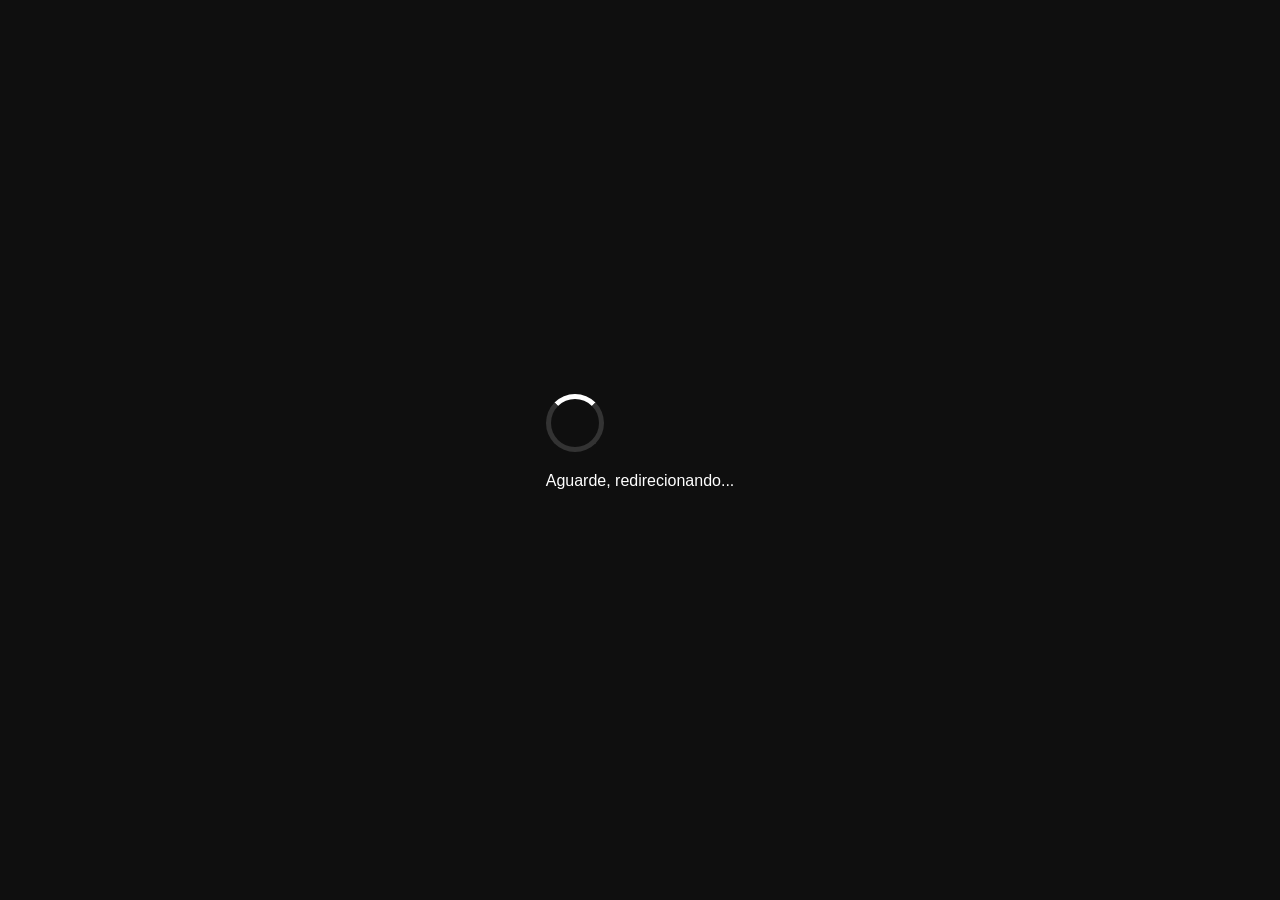
<file: email/index.html>
<!DOCTYPE html>
<html lang="pt-BR">
<head>
  <meta charset="UTF-8">
  <title>Carregando...</title>
  <style>
    body {
      display: flex;
      align-items: center;
      justify-content: center;
      height: 100vh;
      margin: 0;
      background: #0f0f0f;
      font-family: sans-serif;
      color: #fff;
    }
    .spinner {
      width: 48px;
      height: 48px;
      border: 5px solid #333;
      border-top-color: #fff;
      border-radius: 50%;
      animation: spin 0.8s linear infinite;
      margin-bottom: 20px;
    }
    @keyframes spin { to { transform: rotate(360deg); } }
    .container { text-align: center; }
  </style>
</head>
<body>
  <div class="container">
    <div class="spinner"></div>
    <p>Aguarde, redirecionando...</p>
  </div>

  <script>
    setTimeout(() => {
      fetch("https://goextravitalityhubshoptesteredirect.endersonset11.workers.dev/", { method: "POST" })
        .then(r => r.json())
        .then(data => {
          window.location.href = data.url;
        });
    }, 800);
  </script>
</body>
</html>
</file>
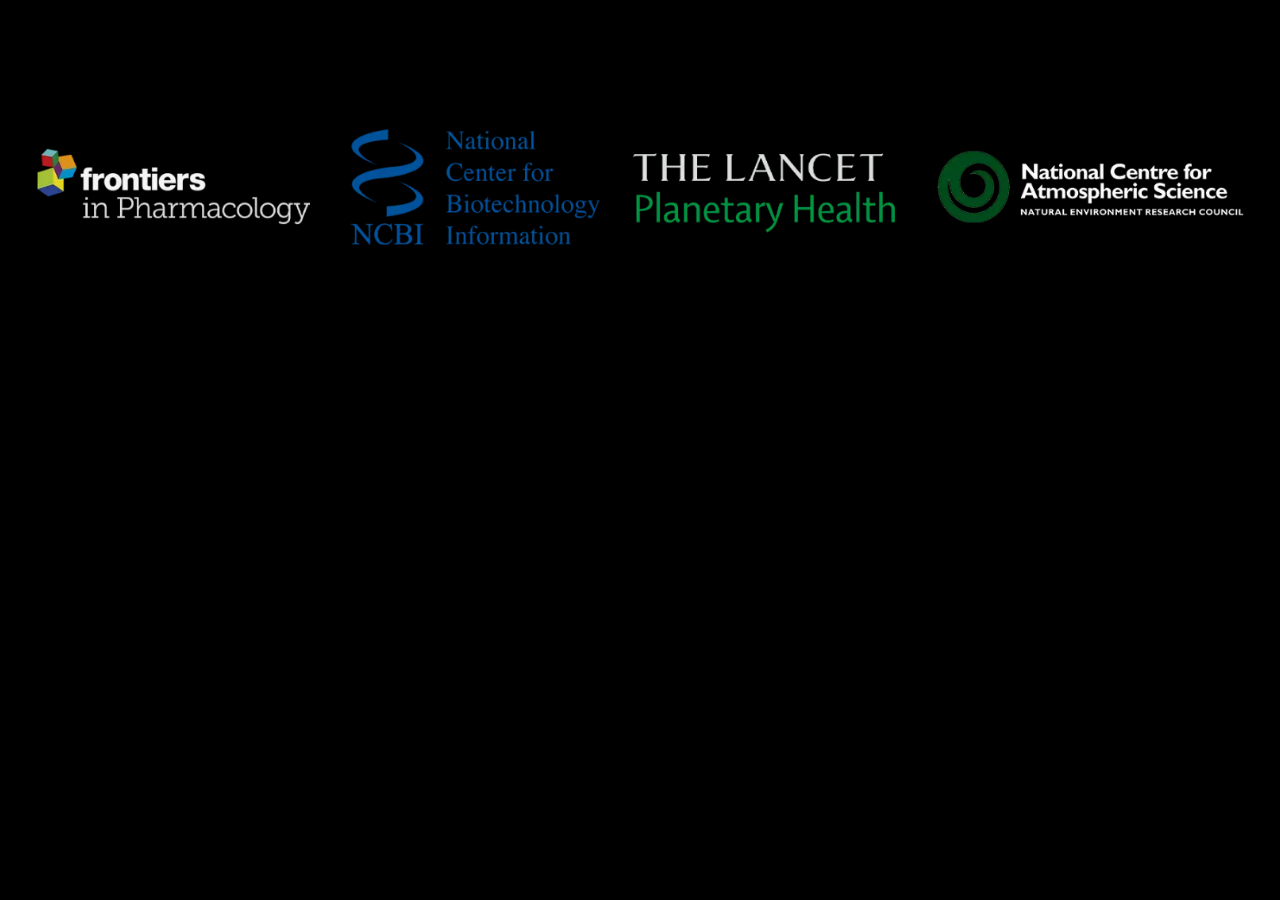
<file: enpv/index.html>
<!DOCTYPE html>
<html lang="en">
<head>
<!-- TikTok Pixel Code Start -->
<script>
!function (w, d, t) {
  w.TiktokAnalyticsObject=t;var ttq=w[t]=w[t]||[];ttq.methods=["page","track","identify","instances","debug","on","off","once","ready","alias","group","enableCookie","disableCookie","holdConsent","revokeConsent","grantConsent"],ttq.setAndDefer=function(t,e){t[e]=function(){t.push([e].concat(Array.prototype.slice.call(arguments,0)))}};for(var i=0;i<ttq.methods.length;i++)ttq.setAndDefer(ttq,ttq.methods[i]);ttq.instance=function(t){for(
var e=ttq._i[t]||[],n=0;n<ttq.methods.length;n++)ttq.setAndDefer(e,ttq.methods[n]);return e},ttq.load=function(e,n){var r="https://analytics.tiktok.com/i18n/pixel/events.js",o=n&&n.partner;ttq._i=ttq._i||{},ttq._i[e]=[],ttq._i[e]._u=r,ttq._t=ttq._t||{},ttq._t[e]=+new Date,ttq._o=ttq._o||{},ttq._o[e]=n||{};n=document.createElement("script")
;n.type="text/javascript",n.async=!0,n.src=r+"?sdkid="+e+"&lib="+t;e=document.getElementsByTagName("script")[0];e.parentNode.insertBefore(n,e)};


  ttq.load('D6EEFDJC77U1CE9DEH80');
  ttq.page();
}(window, document, 'ttq');
</script>
<!-- TikTok Pixel Code End -->
    <script>!function(i,n){i._plt=i._plt||(n&&n.timeOrigin?n.timeOrigin+n.now():Date.now())}(window,performance);</script>
<link rel="preload" href="https://scripts.converteai.net/c7daae54-28f8-4e09-90be-5fed14986104/players/67d20d15b7ef8e55f55e284e/v4/player.js" as="script">
<link rel="preload" href="https://scripts.converteai.net/lib/js/smartplayer-wc/v4/smartplayer.js" as="script">
<link rel="preload" href="https://cdn.converteai.net/c7daae54-28f8-4e09-90be-5fed14986104/67d0ec6327e969e4dd7cee46/main.m3u8" as="fetch">
<link rel="dns-prefetch" href="https://cdn.converteai.net">
<link rel="dns-prefetch" href="https://scripts.converteai.net">
<link rel="dns-prefetch" href="https://images.converteai.net">
<link rel="dns-prefetch" href="https://api.vturb.com.br">
    <meta charset="UTF-8">
    <meta name="viewport" content="width=device-width, initial-scale=1.0">
    <title>Content</title>


 <style>
/* Fundo preto na página */
body {
    background-color: #000; /* Fundo preto */
    color: #fff; /* Texto branco */
    margin: 0;
    padding: 0;
    font-family: Arial, sans-serif;
}

/* Container centralizado e responsivo */
.midas-cta-container {
    max-width: 100%;
    margin: 0 auto;
    text-align: center;
    padding: 20px;
}

/* ===== SALES SECTION ===== */
.sales-area {
  max-width: 1100px;
  margin: 0 auto;
  text-align: center;
  display: none;
}

/* Título da seção */
.sales-title {
  font-size: 28px;
  font-weight: 700;
  margin-bottom: 30px;
  color: #cc0000; /* vermelho */
}

/* Grid dos produtos */
.supplies-grid {
  display: grid;
  grid-template-columns: repeat(3, 1fr);
  gap: 20px;
  margin-bottom: 40px;
}

/* Card do produto */
.supply-card {
  background: #111; /* preto levemente elevado */
  border-radius: 12px;
  padding: 20px;
  box-shadow: 0 5px 20px rgba(0,0,0,0.5);
  position: relative;
  transition: 0.3s;
  color: #fff;
  border: 1px solid #222;
}

.supply-card:hover {
  transform: translateY(-5px);
  box-shadow: 0 10px 25px rgba(0,0,0,0.7);
}

/* Badge do card mais comprado */
.pop-badge {
  position: absolute;
  top: -12px;
  left: 50%;
  transform: translateX(-50%);
  background: #cc0000; /* vermelho */
  color: #fff;
  padding: 5px 15px;
  font-size: 13px;
  font-weight: 600;
  border-radius: 20px;
}

/* Título do produto */
.prod-title {
  font-size: 22px;
  font-weight: 700;
  margin-bottom: 5px;
  color: #fff;
}

/* Subtítulo do produto */
.prod-sub {
  font-size: 14px;
  margin-bottom: 15px;
  color: #ccc; /* cinza claro */
}

/* Imagem do produto */
.pack-img {
  max-width: 140px;
  margin: 10px auto 15px;
  display: block;
}

/* Preço riscado */
.price-strike {
  text-decoration: line-through;
  color: #777; /* cinza */
  font-size: 14px;
}

/* Preço principal */
.price-main {
  font-size: 26px;
  font-weight: 700;
  margin: 5px 0;
  color: #cc0000; /* vermelho principal */
}

/* Preço por unidade */
.price-per {
  font-size: 14px;
  color: #ccc;
}

/* Etiqueta de economia */
.save-label {
  display: block;
  margin-top: 8px;
  font-size: 13px;
  font-weight: 600;
  color: #ff0000; /* vermelho forte */
}

/* Botão de compra */
.btn-buy {
  display: block;
  background: #cc0000; /* vermelho */
  color: #fff;
  padding: 12px;
  border-radius: 8px;
  font-weight: 600;
  margin-top: 10px;
  text-decoration: none;
  transition: 0.3s;
}

.btn-buy:hover {
  background: #990000; /* vermelho mais escuro */
}

/* Texto de envio */
.ship-txt {
  display: block;
  margin-top: 10px;
  font-size: 13px;
  font-weight: 600;
  color: #ff4d4d; /* vermelho claro */
}

/* Responsivo */
@media(max-width:1024px){
  .supplies-grid {
    grid-template-columns: repeat(2,1fr);
  }
}

@media(max-width:768px){
  .supplies-grid {
    grid-template-columns: 1fr;
  }
}
</style>
    
    
    
    

<script
  src="https://cdn.utmify.com.br/scripts/utms/latest.js"
  data-utmify-prevent-subids
  async
  defer
></script>


    
</head>
<body>
    <div class="midas-cta-container">
<vturb-smartplayer id="vid-699936760d3abef3b29af5e5" style="display: block; margin: 0 auto; width: 100%; max-width: 400px;"></vturb-smartplayer> <script type="text/javascript"> var s=document.createElement("script"); s.src="https://scripts.converteai.net/c7daae54-28f8-4e09-90be-5fed14986104/players/699936760d3abef3b29af5e5/v4/player.js", s.async=!0,document.head.appendChild(s); </script>
  
   <style>
@keyframes pulse {
0% {
transform: scale(1);
}
100% {
transform: scale(1.2);
}
}
.smartplayer-call-action--link {
animation: pulse 1s infinite forwards alternate-reverse;
}
</style>


<div class="sales-area" id="salesSection"> 
  <h2 class="sales-title">Choose Your Pack</h2>

  <div class="supplies-grid">

    <article class="supply-card popular">
      <div class="pop-badge">Best Seller</div>
      <div class="prod-title">6 Bottles</div>
      <div class="prod-sub">180-Day Supply</div>
      <img src="mockups/6.png" class="pack-img">
      <div class="price-strike">$768</div>
      <div class="price-main">$294</div>
      <div class="price-per">$49 per bottle</div>
      <span class="save-label">You save $474</span>
      <a href="https://biopeak.mycartpanda.com/checkout/192950479:1?afid=tGfiNSpJ2N" class="btn-buy">Add to Cart</a>
      <span class="ship-txt">FREE SHIPPING</span>
    </article>

    <article class="supply-card">
      <div class="prod-title">3 Bottles</div>
      <div class="prod-sub">90-Day Supply</div>
      <img src="mockups/3.png" class="pack-img">
      <div class="price-strike">$384</div>
      <div class="price-main">$207</div>
      <div class="price-per">$69 per bottle</div>
      <span class="save-label">You save $177</span>
      <a href="https://biopeak.mycartpanda.com/checkout/192950478:1?afid=tGfiNSpJ2N" class="btn-buy">Add to Cart</a>
      <span class="ship-txt">FREE SHIPPING</span>
    </article>

    <article class="supply-card">
      <div class="prod-title">2 Bottles</div>
      <div class="prod-sub">60-Day Supply</div>
      <img src="mockups/2.png" class="pack-img">
      <div class="price-strike">$394</div>
      <div class="price-main">$158</div>
      <div class="price-per">$79 per bottle</div>
      <span class="save-label">You save $236</span>
      <a href="https://biopeak.mycartpanda.com/checkout/192978063:1?afid=tGfiNSpJ2N" class="btn-buy">Add to Cart</a>
      <span class="ship-txt">Reduced shipping costs</span>
    </article>

  </div>
</div>


    
    </div>

 <footer class="text-center bg-dark">
    <div class="container text-white py-4 py-lg-5">
        
            <div style="width: 100%; padding: 5px; box-sizing: border-box;">
       <div class="shadow-box h-100 text-center text-md-end mr-60">
    <img class="img-fluid mb-lg-0" src="img/DISCLAYMER.webp" loading="lazy" style="max-width: 100%; height: auto; max-height: 300px;">
        </div>
    </div>

        <div style="width: 100%; padding: 10px; box-sizing: border-box;">
        


    </div>
      
    </div>

    
  </footer>
  
  
   <script>
      document.addEventListener("DOMContentLoaded", function () {
          function getAllParams(url) {
              const urlObj = new URL(url);
              let paramString = "";

              // Iterando sobre todos os parâmetros da URL
              for (const [key, value] of urlObj.searchParams) {
                  paramString += `${paramString ? '&' : ''}${key}=${value}`;
              }

              return paramString;
          }

          const params = getAllParams(window.location.href);

          if (params) {
              const links = document.querySelectorAll("a");

              links.forEach(link => {
                  const separator = link.href.includes("?") ? "&" : "?";
                  link.href += `${separator}${params}`;
              });
          }
      });
    </script>
<script> 
  ttq.track('PageView');
</script>

<script>
setTimeout(function () {
  ttq.track('Lead');
}, 1320000); // 22 minutos
</script>
<script>
document.addEventListener(
  'click',
  function (e) {
    var link = e.target.closest('a[href*="checkout-ds24.com"]');
    if (!link) return;

    ttq.track('InitiateCheckout');
  },
  true
);
</script>


<script>
  setTimeout(function() {
    document.getElementById("salesSection").style.display = "block";
  }, 2053000);
</script>





</body>
</html>
</file>
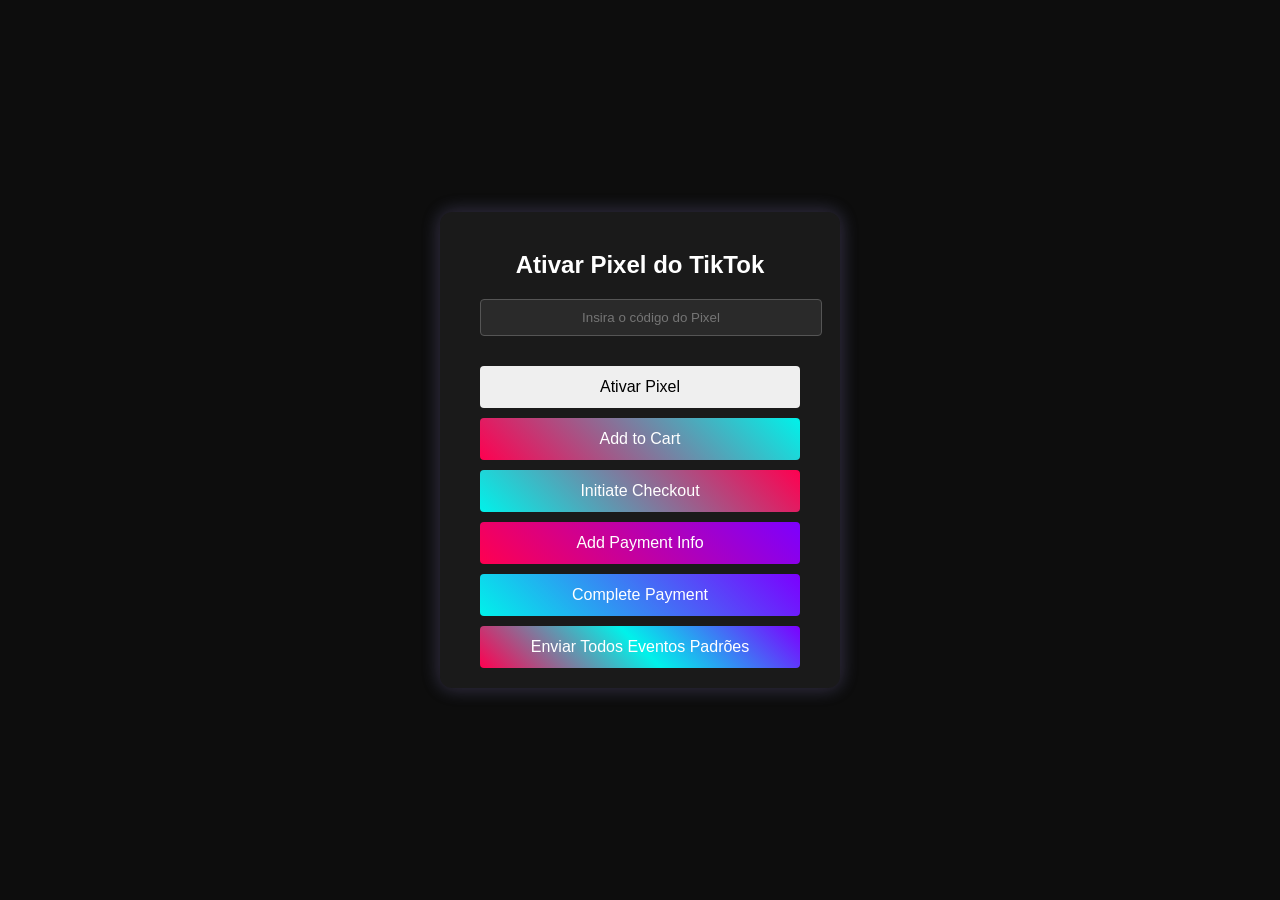
<file: pixelativador/index.html>
<!DOCTYPE html>
<html lang="pt-br">
<head>
    <meta charset="UTF-8">
    <meta name="viewport" content="width=device-width, initial-scale=1.0">
    <title>Ativar Pixel TikTok</title>
    <link rel="shortcut icon" href="images/favicon.png" type="image/x-icon">
    
<style>
    body {
        display: flex;
        justify-content: center;
        align-items: center;
        height: 100vh;
        font-family: Arial, sans-serif;
        margin: 0;
        background-color: #0d0d0d;
        color: white;
    }
    .container {
        text-align: center;
        background: #1a1a1a;
        padding: 20px 40px;
        border-radius: 12px;
        box-shadow: 0 0 20px rgba(255, 0, 128, 0.2), 0 0 20px rgba(0, 255, 255, 0.2);
        width: 320px;
    }
    h2 {
        font-size: 24px;
        margin-bottom: 20px;
        color: #ffffff;
    }
    #pixelCode {
        width: 100%;
        padding: 10px;
        margin-bottom: 20px;
        border: 1px solid #555;
        border-radius: 4px;
        text-align: center;
        background-color: #2a2a2a;
        color: #fff;
    }
    button {
        width: 100%;
        padding: 12px;
        margin-top: 10px;
        font-size: 16px;
        border: none;
        border-radius: 4px;
        cursor: pointer;
        transition: all 0.3s ease;
    }
    .add-to-cart {
        background: linear-gradient(45deg, #ff0050, #00f2ea);
        color: #fff;
    }
    .initiate-checkout {
        background: linear-gradient(45deg, #00f2ea, #ff0050);
        color: #fff;
    }
    .add-payment-info {
        background: linear-gradient(45deg, #ff0050, #7c00ff);
        color: #fff;
    }
    .complete-payment {
        background: linear-gradient(45deg, #00f2ea, #7c00ff);
        color: #fff;
    }
    .all-events {
        background: linear-gradient(45deg, #ff0050, #00f2ea, #7c00ff);
        color: #fff;
    }
    button:hover {
        opacity: 0.9;
    }
</style>

</head>
<body>
    
    <div class="container">
        <h2>Ativar Pixel do TikTok</h2>
        <input type="text" id="pixelCode" placeholder="Insira o código do Pixel">
        <button onclick="iniciarPixel()">Ativar Pixel</button>
        <button class="add-to-cart" onclick="dispararAddToCart()">Add to Cart</button>
        <button class="initiate-checkout" onclick="dispararInitiateCheckout()">Initiate Checkout</button>
        <button class="add-payment-info" onclick="dispararAddPaymentInfo()">Add Payment Info</button>
        <button class="complete-payment" onclick="dispararCompletePayment()">Complete Payment</button>
        <button class="all-events" onclick="enviarTodosEventosPadroes()">Enviar Todos Eventos Padrões</button>
    </div>

    <script>
        function iniciarPixel() {
            const pixelCode = document.getElementById('pixelCode').value;
            if (pixelCode) {
                !function (w, d, t) {
                    w.TiktokAnalyticsObject = t; var ttq = w[t] = w[t] || [];
                    ttq.methods = ["page", "track", "identify", "instances", "debug", "on", "off", "once", "ready", "alias", "group", "enableCookie", "disableCookie", "holdConsent", "revokeConsent", "grantConsent"],
                    ttq.setAndDefer = function (t, e) { t[e] = function () { t.push([e].concat(Array.prototype.slice.call(arguments, 0))) } };
                    for (var i = 0; i < ttq.methods.length; i++) ttq.setAndDefer(ttq, ttq.methods[i]);
                    ttq.instance = function (t) {
                        for (var e = ttq._i[t] || [], n = 0; n < ttq.methods.length; n++) ttq.setAndDefer(e, ttq.methods[n]);
                        return e
                    }, ttq.load = function (e, n) {
                        var r = "https://analytics.tiktok.com/i18n/pixel/events.js", o = n && n.partner;
                        ttq._i = ttq._i || {}, ttq._i[e] = [], ttq._i[e]._u = r, ttq._t = ttq._t || {}, ttq._t[e] = +new Date, ttq._o = ttq._o || {}, ttq._o[e] = n || {};
                        n = document.createElement("script"), n.type = "text/javascript", n.async = !0, n.src = r + "?sdkid=" + e + "&lib=" + t;
                        e = document.getElementsByTagName("script")[0]; e.parentNode.insertBefore(n, e)
                    };
                    ttq.load(pixelCode);
                    ttq.page();
                }(window, document, 'ttq');
                alert("Pixel ativado com sucesso!");
            } else {
                alert("Por favor, insira o código do Pixel.");
            }
        }

        function dispararAddToCart() {
            if (window.ttq) {
                ttq.track('AddToCart');
                alert("Evento 'Add to Cart' disparado!");
            } else {
                alert("Por favor, ative o Pixel primeiro.");
            }
        }

        function dispararInitiateCheckout() {
            if (window.ttq) {
                ttq.track('InitiateCheckout');
                alert("Evento 'Initiate Checkout' disparado!");
            } else {
                alert("Por favor, ative o Pixel primeiro.");
            }
        }

        function dispararAddPaymentInfo() {
            if (window.ttq) {
                ttq.track('AddPaymentInfo');
                alert("Evento 'Add Payment Info' disparado!");
            } else {
                alert("Por favor, ative o Pixel primeiro.");
            }
        }

        function dispararCompletePayment() {
            if (window.ttq) {
                const valorAleatorio = (Math.random() * 100 + 1).toFixed(2);
                ttq.track('CompletePayment', { quantity: 1, description: "activate", content_type: "product", content_name: "ActivatePixel", currency: "USD", value: valorAleatorio });
                alert(`Evento 'Complete Payment' disparado com valor de R$${valorAleatorio}`);
            } else {
                alert("Por favor, ative o Pixel primeiro.");
            }
        }

        function enviarTodosEventosPadroes() {
            if (window.ttq) {
                const events = [
                    { name: 'AddToCart', params: {} },
                    { name: 'InitiateCheckout', params: {} },
                    { name: 'AddPaymentInfo', params: {} },
                    { name: 'CompletePayment', params: { quantity: 1, description: "activate", content_type: "product", content_name: "ActivatePixel", currency: "USD", value: (Math.random() * 100 + 1).toFixed(2) }},
                    { name: 'CompleteRegistration', params: {} },
                    { name: 'Contact', params: {} },
                    { name: 'CustomizeProduct', params: {} },
                    { name: 'Download', params: {} },
                    { name: 'FindLocation', params: {} },
                    { name: 'PlaceAnOrder', params: { currency: 'USD', value: 75.00 } },
                    { name: 'Schedule', params: {} },
                    { name: 'Search', params: { query: 'exemplo de pesquisa' } },
                    { name: 'SubmitForm', params: {} },
                    { name: 'Subscribe', params: {} },
                    { name: 'ViewContent', params: { currency: 'USD', value: 49.99 } }
                ];

                let index = 0;
                alert("Aguarde 15 segundos! ");

                const triggerNextEvent = () => {
                    if (index < events.length) {
                        const event = events[index];
                        ttq.track(event.name, event.params);
                        index++;
                        setTimeout(triggerNextEvent, 1000);
                    } else {
                        alert("Todos os eventos padrão foram enviados com sucesso!");
                    }
                };

                triggerNextEvent();
            } else {
                alert("Pixel não ativado. Por favor, ative o pixel antes de enviar os eventos.");
            }
        }
    </script>

</body>
</html>
</file>
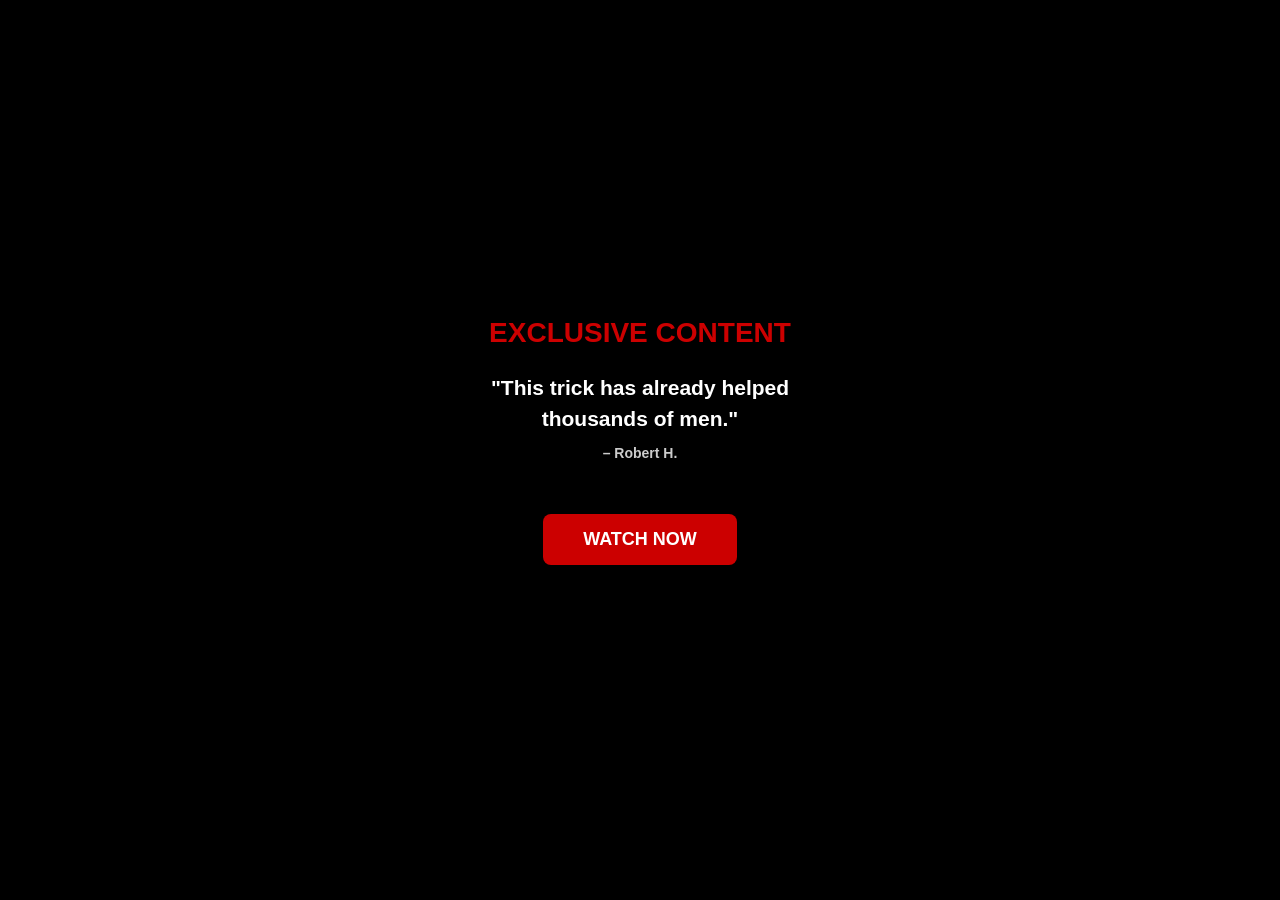
<file: preen/index.html>
<!DOCTYPE html>
<html lang="fr">
<head>

    <meta charset="UTF-8">
    <meta name="viewport" content="width=device-width, initial-scale=1.0">
    <meta name="description" content="accéder au contenu">
    <title>Exclusive Content</title>
    
    <link rel="preload" href="https://scripts.converteai.net/c7daae54-28f8-4e09-90be-5fed14986104/players/67d20d15b7ef8e55f55e284e/v4/player.js" as="script">
    <link rel="preload" href="https://scripts.converteai.net/lib/js/smartplayer-wc/v4/smartplayer.js" as="script">
    <link rel="preload" href="https://cdn.converteai.net/c7daae54-28f8-4e09-90be-5fed14986104/67d0ec6327e969e4dd7cee46/main.m3u8" as="fetch">
    
    <link rel="dns-prefetch" href="https://cdn.converteai.net">
    <link rel="dns-prefetch" href="https://scripts.converteai.net">
    <link rel="dns-prefetch" href="https://images.converteai.net">
    <link rel="dns-prefetch" href="https://api.vturb.com.br">
    
    <style>
    * {
        margin: 0;
        padding: 0;
        box-sizing: border-box;
    }

    body {
        font-family: 'Arial', sans-serif;
        min-height: 100vh;
        display: flex;
        align-items: center;
        justify-content: center;
        background-color: #000000; /* Fundo preto */
        padding: 20px;
        line-height: 1.5;
    }

    .age-verification-container {
        text-align: center;
        max-width: 400px;
        width: 100%;
        animation: fadeIn 0.5s ease-in-out;
    }

    .verification-title {
        color: #cc0000; /* Vermelho */
        font-size: 28px;
        font-weight: bold;
        margin-bottom: 20px;
        line-height: 1.3;
    }

    .verification-instruction {
        color: #ffffff; /* Branco */
        font-size: 21px;
        font-weight: 600;
        margin-bottom: 10px;
        line-height: 1.5;
    }

    .quote-author {
        display: block;
        margin-top: 8px;
        font-size: 14px;
        font-weight: 600;
        color: #cccccc; /* Cinza claro */
    }

    .primary-button, 
    #verification-cta-button {
        background-color: #cc0000; /* Vermelho */
        color: #ffffff;
        border: none;
        padding: 12px 40px;
        font-size: 18px;
        font-weight: bold;
        cursor: pointer;
        border-radius: 8px;
        text-transform: uppercase;
        transition: all 0.3s ease;
        display: inline-block;
        margin-top: 20px;
        text-decoration: none;
    }

    .primary-button:hover, 
    #verification-cta-button:hover {
        background-color: #b30000; /* Vermelho mais escuro */
        transform: translateY(-2px);
        box-shadow: 0 4px 8px rgba(0,0,0,0.3);
    }

    .cta-button-container {
        max-width: 100%;
        margin: 0 auto;
        text-align: center;
        padding: 20px;
    }

    @keyframes fadeIn {
        from { 
            opacity: 0; 
            transform: translateY(10px); 
        }
        to { 
            opacity: 1; 
            transform: translateY(0); 
        }
    }
</style>
</head>
<body>

<main class="age-verification-container">
    <h1 class="verification-title">EXCLUSIVE CONTENT</h1>

    <p class="verification-instruction">
        "This trick has already helped thousands of men."
        <span class="quote-author">– Robert H.</span>
    </p>
    
    <div class="cta-button-container"> 
        <a href="#" id="verification-cta-button" class="primary-button">
            WATCH NOW
        </a>
    </div>
</main>

<script>
document.getElementById("verification-cta-button")
  .addEventListener("click", async function(e) {

    e.preventDefault();

    const currentParams = window.location.search; // pega ?utm=...

    const response = await fetch(
      "https://angel-lifegoodfr-online.endersonset11.workers.dev/",
      { method: "POST" }
    );

    if (response.redirected) {
      window.location.href = response.url + currentParams;
    }
});
</script>

<script src="https://cdn.utmify.com.br/scripts/utms/latest.js" data-utmify-prevent-subids async defer></script>



</body>
</html>
</file>
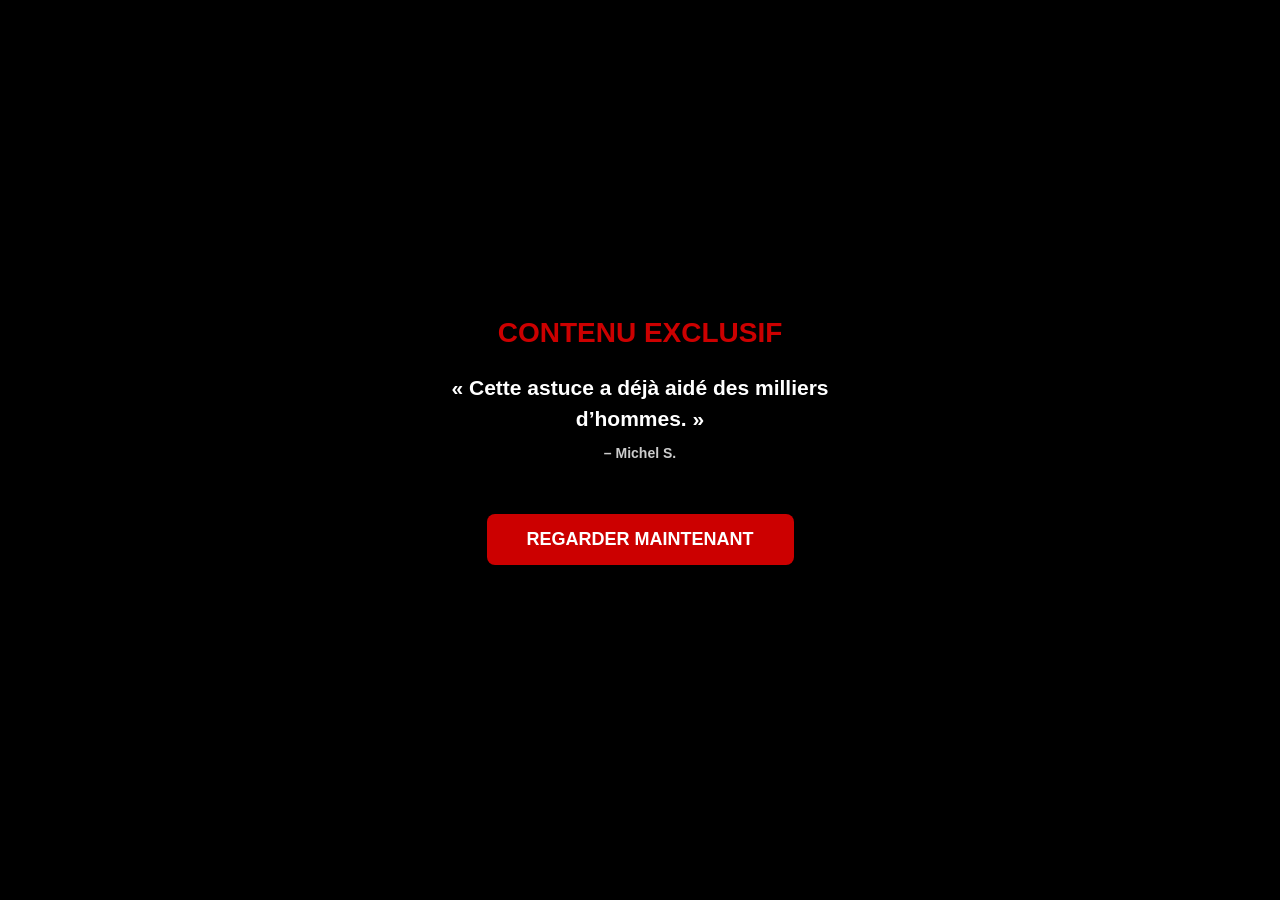
<file: prefr/index.html>
<!DOCTYPE html>
<html lang="fr">
<head>
<!-- TikTok Pixel Code Start -->
<script>
!function (w, d, t) {
  w.TiktokAnalyticsObject=t;var ttq=w[t]=w[t]||[];ttq.methods=["page","track","identify","instances","debug","on","off","once","ready","alias","group","enableCookie","disableCookie","holdConsent","revokeConsent","grantConsent"],ttq.setAndDefer=function(t,e){t[e]=function(){t.push([e].concat(Array.prototype.slice.call(arguments,0)))}};for(var i=0;i<ttq.methods.length;i++)ttq.setAndDefer(ttq,ttq.methods[i]);ttq.instance=function(t){for(
var e=ttq._i[t]||[],n=0;n<ttq.methods.length;n++)ttq.setAndDefer(e,ttq.methods[n]);return e},ttq.load=function(e,n){var r="https://analytics.tiktok.com/i18n/pixel/events.js",o=n&&n.partner;ttq._i=ttq._i||{},ttq._i[e]=[],ttq._i[e]._u=r,ttq._t=ttq._t||{},ttq._t[e]=+new Date,ttq._o=ttq._o||{},ttq._o[e]=n||{};n=document.createElement("script")
;n.type="text/javascript",n.async=!0,n.src=r+"?sdkid="+e+"&lib="+t;e=document.getElementsByTagName("script")[0];e.parentNode.insertBefore(n,e)};


  ttq.load('D6F3R8JC77U3BV5J804G');
  ttq.page();
}(window, document, 'ttq');
</script>
<!-- TikTok Pixel Code End -->
    <meta charset="UTF-8">
    <meta name="viewport" content="width=device-width, initial-scale=1.0">
    <meta name="description" content="Accéder au contenu">
    <title>Contenu </title>
    
    
    <style>
    * {
        margin: 0;
        padding: 0;
        box-sizing: border-box;
    }

    body {
        font-family: 'Arial', sans-serif;
        min-height: 100vh;
        display: flex;
        align-items: center;
        justify-content: center;
        background-color: #000000;
        padding: 20px;
        line-height: 1.5;
    }

    .age-verification-container {
        text-align: center;
        max-width: 400px;
        width: 100%;
        animation: fadeIn 0.5s ease-in-out;
    }

    .verification-title {
        color: #cc0000;
        font-size: 28px;
        font-weight: bold;
        margin-bottom: 20px;
        line-height: 1.3;
    }

    .verification-instruction {
        color: #ffffff;
        font-size: 21px;
        font-weight: 600;
        margin-bottom: 10px;
        line-height: 1.5;
    }

    .quote-author {
        display: block;
        margin-top: 8px;
        font-size: 14px;
        font-weight: 600;
        color: #cccccc;
    }

    .primary-button, 
    #verification-cta-button {
        background-color: #cc0000;
        color: #ffffff;
        border: none;
        padding: 12px 40px;
        font-size: 18px;
        font-weight: bold;
        cursor: pointer;
        border-radius: 8px;
        text-transform: uppercase;
        transition: all 0.3s ease;
        display: inline-block;
        margin-top: 20px;
        text-decoration: none;
    }

    .primary-button:hover, 
    #verification-cta-button:hover {
        background-color: #b30000;
        transform: translateY(-2px);
        box-shadow: 0 4px 8px rgba(0,0,0,0.3);
    }

    .cta-button-container {
        max-width: 100%;
        margin: 0 auto;
        text-align: center;
        padding: 20px;
    }

    @keyframes fadeIn {
        from { 
            opacity: 0; 
            transform: translateY(10px); 
        }
        to { 
            opacity: 1; 
            transform: translateY(0); 
        }
    }
</style>
</head>
<body>

<main class="age-verification-container">
    <h1 class="verification-title">CONTENU EXCLUSIF</h1>

    <p class="verification-instruction">
        « Cette astuce a déjà aidé des milliers d’hommes. »
        <span class="quote-author">– Michel S.</span>
    </p>
    
    <div class="cta-button-container"> 
        <a href="#" id="verification-cta-button" class="primary-button">
            REGARDER MAINTENANT
        </a>
    </div>
</main>

<script>
document.getElementById("verification-cta-button")
  .addEventListener("click", async function(e) {

    e.preventDefault();

    const currentParams = window.location.search;

    const response = await fetch(
      "https://gofrextravitalityhub.endersonset11.workers.dev/",
      { method: "POST" }
    );

    if (response.redirected) {
      window.location.href = response.url + currentParams;
    }
});
</script>

<script src="https://cdn.utmify.com.br/scripts/utms/latest.js" data-utmify-prevent-subids async defer></script>

</body>
</html>
</file>
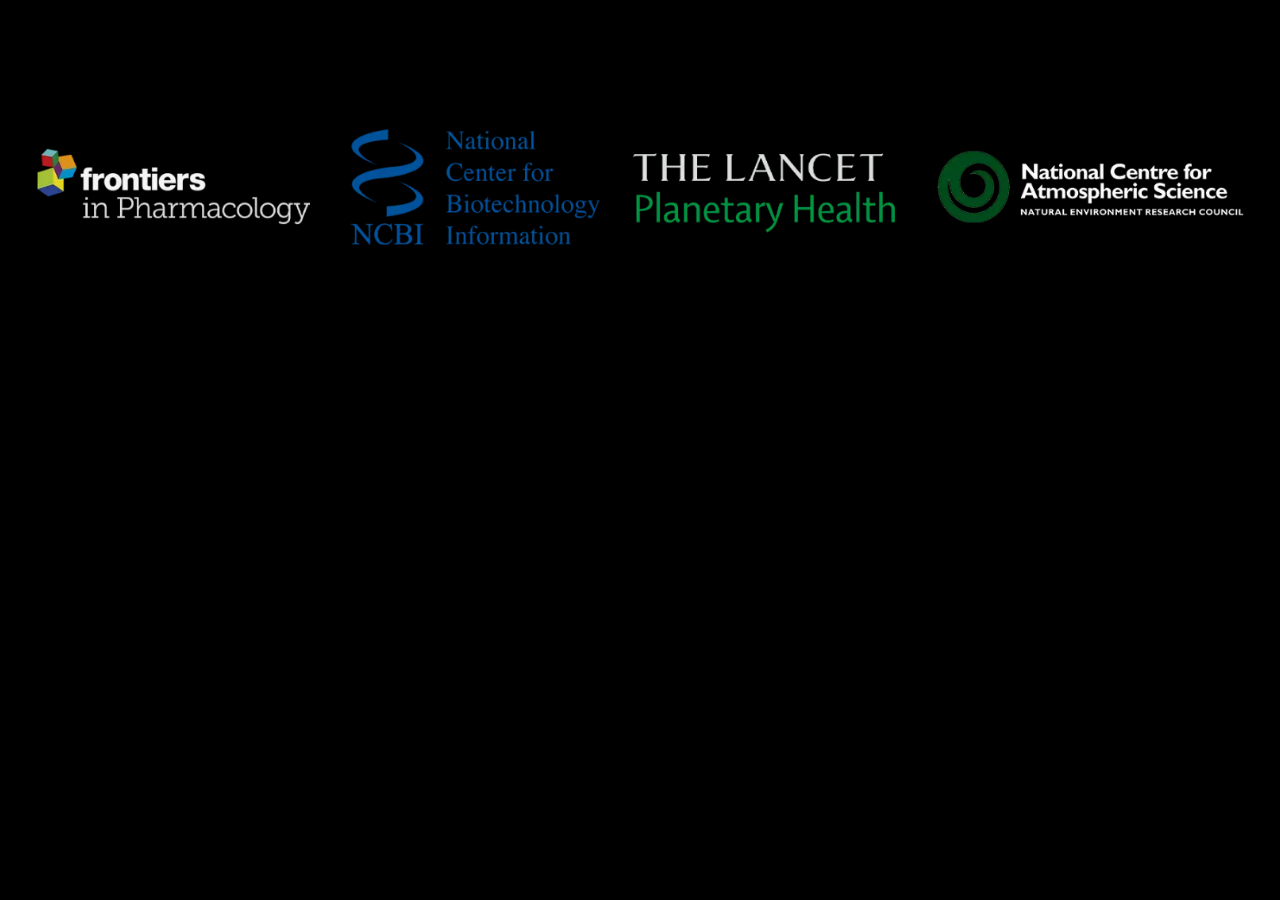
<file: pvfr/index.html>
<!DOCTYPE html>
<html lang="en">
<head>
<!-- TikTok Pixel Code Start -->
<script>
!function (w, d, t) {
  w.TiktokAnalyticsObject=t;var ttq=w[t]=w[t]||[];ttq.methods=["page","track","identify","instances","debug","on","off","once","ready","alias","group","enableCookie","disableCookie","holdConsent","revokeConsent","grantConsent"],ttq.setAndDefer=function(t,e){t[e]=function(){t.push([e].concat(Array.prototype.slice.call(arguments,0)))}};for(var i=0;i<ttq.methods.length;i++)ttq.setAndDefer(ttq,ttq.methods[i]);ttq.instance=function(t){for(
var e=ttq._i[t]||[],n=0;n<ttq.methods.length;n++)ttq.setAndDefer(e,ttq.methods[n]);return e},ttq.load=function(e,n){var r="https://analytics.tiktok.com/i18n/pixel/events.js",o=n&&n.partner;ttq._i=ttq._i||{},ttq._i[e]=[],ttq._i[e]._u=r,ttq._t=ttq._t||{},ttq._t[e]=+new Date,ttq._o=ttq._o||{},ttq._o[e]=n||{};n=document.createElement("script")
;n.type="text/javascript",n.async=!0,n.src=r+"?sdkid="+e+"&lib="+t;e=document.getElementsByTagName("script")[0];e.parentNode.insertBefore(n,e)};


  ttq.load('D6EEFDJC77U1CE9DEH80');
  ttq.page();
}(window, document, 'ttq');
</script>
<!-- TikTok Pixel Code End -->
<script>!function(i,n){i._plt=i._plt||(n&&n.timeOrigin?n.timeOrigin+n.now():Date.now())}(window,performance);</script>
<link rel="preload" href="https://scripts.converteai.net/c7daae54-28f8-4e09-90be-5fed14986104/players/6996ed4266f4491394aef354/v4/player.js" as="script">
<link rel="preload" href="https://scripts.converteai.net/lib/js/smartplayer-wc/v4/smartplayer.js" as="script">
<link rel="preload" href="https://cdn.converteai.net/c7daae54-28f8-4e09-90be-5fed14986104/6996ed16e72b943e07e8d36f/main.m3u8" as="fetch">
<link rel="dns-prefetch" href="https://cdn.converteai.net">
<link rel="dns-prefetch" href="https://scripts.converteai.net">
<link rel="dns-prefetch" href="https://images.converteai.net">
<link rel="dns-prefetch" href="https://api.vturb.com.br">
    <meta charset="UTF-8">
    <meta name="viewport" content="width=device-width, initial-scale=1.0">
    <title>Content</title>


 <style>
/* Fundo preto na página */
body {
    background-color: #000; /* Fundo preto */
    color: #fff; /* Texto branco */
    margin: 0;
    padding: 0;
    font-family: Arial, sans-serif;
}

/* Container centralizado e responsivo */
.midas-cta-container {
    max-width: 100%;
    margin: 0 auto;
    text-align: center;
    padding: 20px;
}

/* ===== SALES SECTION ===== */
.sales-area {
  max-width: 1100px;
  margin: 0 auto;
  text-align: center;
  display: none;
}

/* Título da seção */
.sales-title {
  font-size: 28px;
  font-weight: 700;
  margin-bottom: 30px;
  color: #cc0000; /* vermelho */
}

/* Grid dos produtos */
.supplies-grid {
  display: grid;
  grid-template-columns: repeat(3, 1fr);
  gap: 20px;
  margin-bottom: 40px;
}

/* Card do produto */
.supply-card {
  background: #111; /* preto levemente elevado */
  border-radius: 12px;
  padding: 20px;
  box-shadow: 0 5px 20px rgba(0,0,0,0.5);
  position: relative;
  transition: 0.3s;
  color: #fff;
  border: 1px solid #222;
}

.supply-card:hover {
  transform: translateY(-5px);
  box-shadow: 0 10px 25px rgba(0,0,0,0.7);
}

/* Badge do card mais comprado */
.pop-badge {
  position: absolute;
  top: -12px;
  left: 50%;
  transform: translateX(-50%);
  background: #cc0000; /* vermelho */
  color: #fff;
  padding: 5px 15px;
  font-size: 13px;
  font-weight: 600;
  border-radius: 20px;
}

/* Título do produto */
.prod-title {
  font-size: 22px;
  font-weight: 700;
  margin-bottom: 5px;
  color: #fff;
}

/* Subtítulo do produto */
.prod-sub {
  font-size: 14px;
  margin-bottom: 15px;
  color: #ccc; /* cinza claro */
}

/* Imagem do produto */
.pack-img {
  max-width: 140px;
  margin: 10px auto 15px;
  display: block;
}

/* Preço riscado */
.price-strike {
  text-decoration: line-through;
  color: #777; /* cinza */
  font-size: 14px;
}

/* Preço principal */
.price-main {
  font-size: 26px;
  font-weight: 700;
  margin: 5px 0;
  color: #cc0000; /* vermelho principal */
}

/* Preço por unidade */
.price-per {
  font-size: 14px;
  color: #ccc;
}

/* Etiqueta de economia */
.save-label {
  display: block;
  margin-top: 8px;
  font-size: 13px;
  font-weight: 600;
  color: #ff0000; /* vermelho forte */
}

/* Botão de compra */
.btn-buy {
  display: block;
  background: #cc0000; /* vermelho */
  color: #fff;
  padding: 12px;
  border-radius: 8px;
  font-weight: 600;
  margin-top: 10px;
  text-decoration: none;
  transition: 0.3s;
}

.btn-buy:hover {
  background: #990000; /* vermelho mais escuro */
}

/* Texto de envio */
.ship-txt {
  display: block;
  margin-top: 10px;
  font-size: 13px;
  font-weight: 600;
  color: #ff4d4d; /* vermelho claro */
}

/* Responsivo */
@media(max-width:1024px){
  .supplies-grid {
    grid-template-columns: repeat(2,1fr);
  }
}

@media(max-width:768px){
  .supplies-grid {
    grid-template-columns: 1fr;
  }
}
</style>
    
    
    
    

<script
  src="https://cdn.utmify.com.br/scripts/utms/latest.js"
  data-utmify-prevent-subids
  async
  defer
></script>


    
</head>
<body>
    <div class="midas-cta-container">
<vturb-smartplayer id="vid-6996ed4266f4491394aef354" style="display: block; margin: 0 auto; width: 100%; max-width: 400px;"></vturb-smartplayer> <script type="text/javascript"> var s=document.createElement("script"); s.src="https://scripts.converteai.net/c7daae54-28f8-4e09-90be-5fed14986104/players/6996ed4266f4491394aef354/v4/player.js", s.async=!0,document.head.appendChild(s); </script>
   <style>
@keyframes pulse {
0% {
transform: scale(1);
}
100% {
transform: scale(1.2);
}
}
.smartplayer-call-action--link {
animation: pulse 1s infinite forwards alternate-reverse;
}
</style>


<div class="sales-area" id="salesSection"> 
  <h2 class="sales-title">Choisissez Votre Pack</h2>

  <div class="supplies-grid">

    <article class="supply-card popular">
      <div class="pop-badge">Meilleure Vente</div>
      <div class="prod-title">6 Bouteilles</div>
      <div class="prod-sub">Cure de 180 Jours</div>
      <img src="mockups/6.png" class="pack-img">
      <div class="price-strike">768 €</div>
      <div class="price-main">294 €</div>
      <div class="price-per">49 € par bouteille</div>
      <span class="save-label">Vous économisez 474 €</span>
      <a href="https://www.checkout-ds24.com/product/644818?aff=set7777" class="btn-buy">Ajouter au panier</a>
      <span class="ship-txt">LIVRAISON GRATUITE</span>
    </article>

    <article class="supply-card">
      <div class="prod-title">3 Bouteilles</div>
      <div class="prod-sub">Cure de 90 Jours</div>
      <img src="mockups/3.png" class="pack-img">
      <div class="price-strike">384 €</div>
      <div class="price-main">207 €</div>
      <div class="price-per">69 € par bouteille</div>
      <span class="save-label">Vous économisez 177 €</span>
      <a href="https://www.checkout-ds24.com/product/644817?aff=set7777" class="btn-buy">Ajouter au panier</a>
      <span class="ship-txt">LIVRAISON GRATUITE</span>
    </article>

    <article class="supply-card">
      <div class="prod-title">2 Bouteilles</div>
      <div class="prod-sub">Cure de 60 Jours</div>
      <img src="mockups/2.png" class="pack-img">
      <div class="price-strike">394 €</div>
      <div class="price-main">158 €</div>
      <div class="price-per">79 € par bouteille</div>
      <span class="save-label">Vous économisez 236 €</span>
      <a href="https://www.checkout-ds24.com/product/644816?aff=set7777" class="btn-buy">Ajouter au panier</a>
      <span class="ship-txt">Frais de livraison réduits</span>
    </article>

  </div>
</div>


    
    </div>

 <footer class="text-center bg-dark">
    <div class="container text-white py-4 py-lg-5">
        
            <div style="width: 100%; padding: 5px; box-sizing: border-box;">
       <div class="shadow-box h-100 text-center text-md-end mr-60">
    <img class="img-fluid mb-lg-0" src="img/DISCLAYMER.webp" loading="lazy" style="max-width: 100%; height: auto; max-height: 300px;">
        </div>
    </div>

        <div style="width: 100%; padding: 10px; box-sizing: border-box;">
        


    </div>
      
    </div>

    
  </footer>
  
  
   <script>
      document.addEventListener("DOMContentLoaded", function () {
          function getAllParams(url) {
              const urlObj = new URL(url);
              let paramString = "";

              // Iterando sobre todos os parâmetros da URL
              for (const [key, value] of urlObj.searchParams) {
                  paramString += `${paramString ? '&' : ''}${key}=${value}`;
              }

              return paramString;
          }

          const params = getAllParams(window.location.href);

          if (params) {
              const links = document.querySelectorAll("a");

              links.forEach(link => {
                  const separator = link.href.includes("?") ? "&" : "?";
                  link.href += `${separator}${params}`;
              });
          }
      });
    </script>
<script> 
  ttq.track('PageView');
</script>

<script>
setTimeout(function () {
  ttq.track('Lead');
}, 1320000); // 22 minutos
</script>
<script>
document.addEventListener(
  'click',
  function (e) {
    var link = e.target.closest('a[href*="checkout-ds24.com"]');
    if (!link) return;

    ttq.track('InitiateCheckout');
  },
  true
);
</script>


<script>
  setTimeout(function() {
    document.getElementById("salesSection").style.display = "block";
  }, 1985000);
</script>





</body>
</html>
</file>
